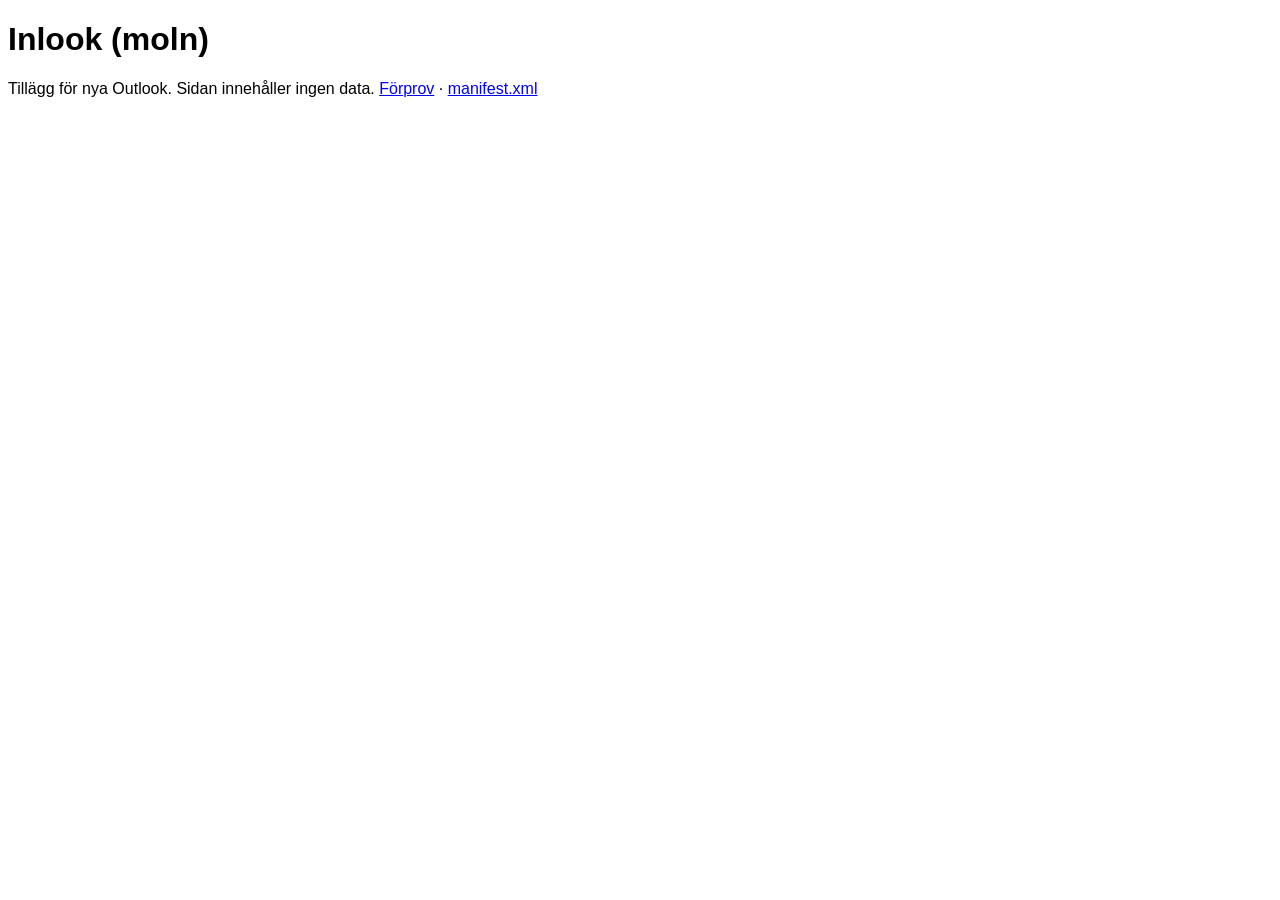
<file: index.html>
<!DOCTYPE html>
<html lang="sv"><head><meta charset="utf-8"><title>Inlook (moln)</title></head>
<body style="font-family:Segoe UI,sans-serif">
<h1>Inlook (moln)</h1>
<p>Tillägg för nya Outlook. Sidan innehåller ingen data. <a href="diag.html">Förprov</a> &middot; <a href="manifest.xml">manifest.xml</a></p>
</body></html>
</file>
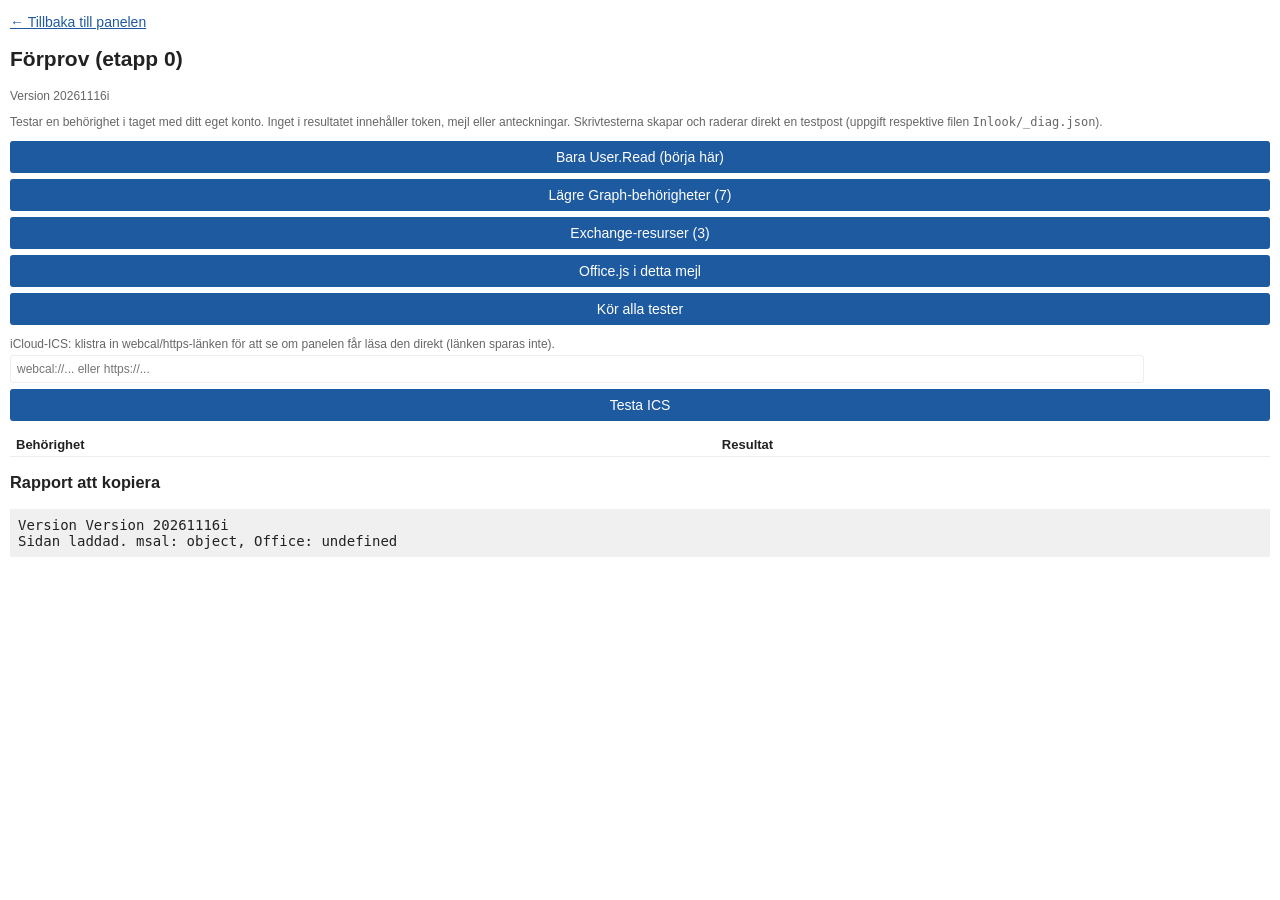
<file: diag.html>
<!DOCTYPE html>
<html lang="sv">
<head>
<meta charset="utf-8">
<meta http-equiv="Cache-Control" content="no-cache">
<meta name="viewport" content="width=device-width, initial-scale=1">
<title>Inlook - förprov</title>
<link rel="stylesheet" href="css/taskpane.css?v=20261116i">
<script src="https://appsforoffice.microsoft.com/lib/1/hosted/office.js"></script>
<script src="vendor/msal-browser.min.js?v=20261116i"></script>
<script src="js/config.js?v=20261116i"></script>
<script src="js/auth.js?v=20261116i"></script>
<script src="js/graph.js?v=20261116i"></script>
<script src="js/diag.js?v=20261116i"></script>
</head>
<body>
<p><a href="taskpane.html?v=20261116i">&larr; Tillbaka till panelen</a></p>
<h2>Förprov (etapp 0)</h2>
<div class="muted" id="ver">Version 20261116i</div>
<p class="muted">Testar en behörighet i taget med ditt eget konto. Inget i resultatet innehåller token, mejl eller anteckningar. Skrivtesterna skapar och raderar direkt en testpost (uppgift respektive filen <code>Inlook/_diag.json</code>).</p>
<div id="env"></div>
<button id="run1">Bara User.Read (börja här)</button>
<button id="runLow">Lägre Graph-behörigheter (7)</button>
<button id="runEx">Exchange-resurser (3)</button>
<button id="runOff">Office.js i detta mejl</button>
<button id="run">Kör alla tester</button>
<p class="muted">iCloud-ICS: klistra in webcal/https-länken för att se om panelen får läsa den direkt (länken sparas inte).<br>
<input id="icsurl" type="text" placeholder="webcal://... eller https://..." style="width:90%"> <button id="runIcs">Testa ICS</button></p>
<table id="out"><thead><tr><th>Behörighet</th><th>Resultat</th></tr></thead><tbody></tbody></table>
<h3>Rapport att kopiera</h3>
<pre id="report">(körs ej än)</pre>
</body>
</html>
</file>
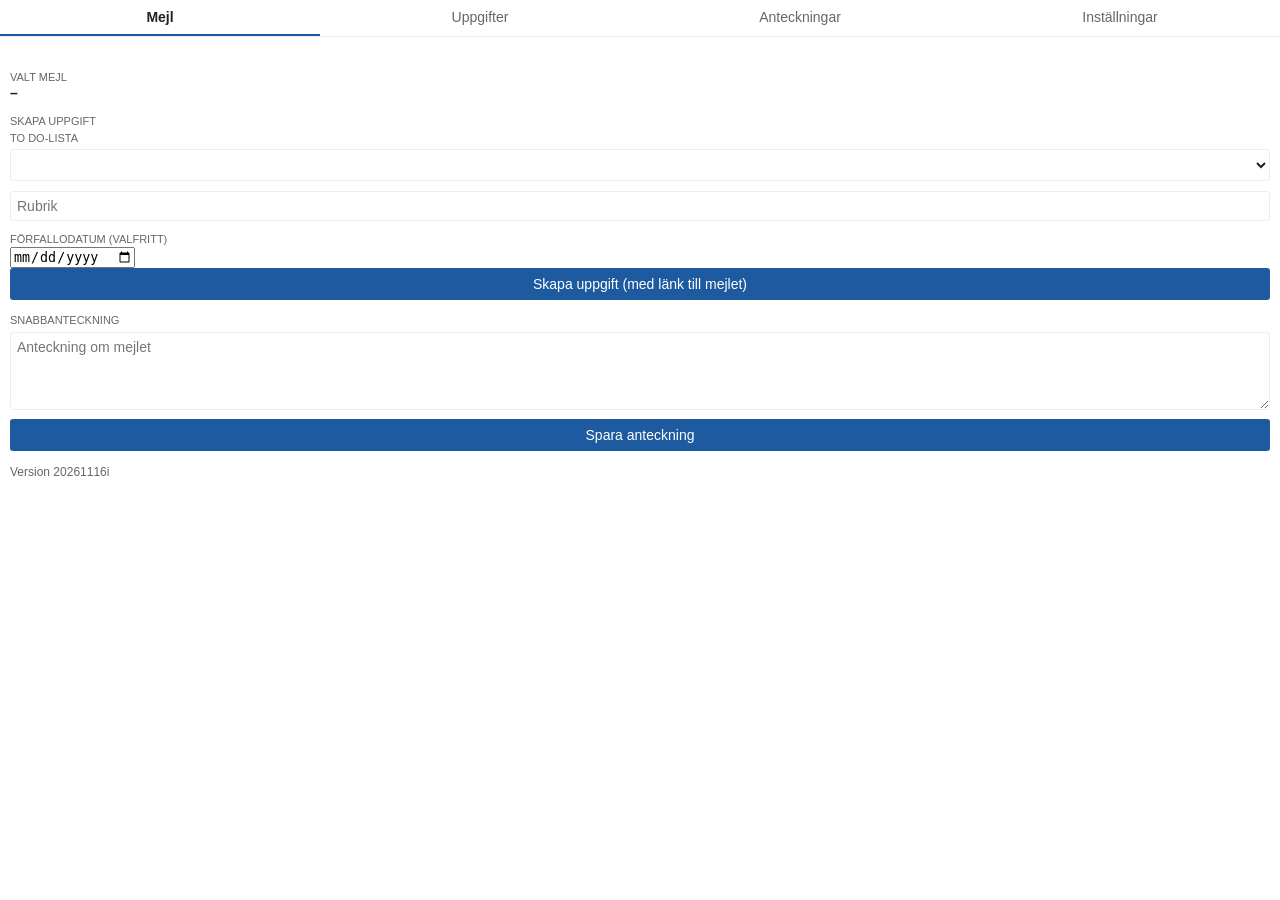
<file: taskpane.html>
<!DOCTYPE html>
<html lang="sv">
<head>
<meta charset="utf-8">
<meta http-equiv="Cache-Control" content="no-cache">
<meta name="viewport" content="width=device-width, initial-scale=1">
<title>Inlook</title>
<link rel="stylesheet" href="css/taskpane.css?v=20261116i">
<script src="https://appsforoffice.microsoft.com/lib/1/hosted/office.js"></script>
<script src="vendor/msal-browser.min.js?v=20261116i"></script>
<script src="js/config.js?v=20261116i"></script>
<script src="js/auth.js?v=20261116i"></script>
<script src="js/graph.js?v=20261116i"></script>
<script src="js/todo.js?v=20261116i"></script>
<script src="js/taskpane.js?v=20261116i" defer></script>
</head>
<body>
<div class="tabs">
  <button class="tab active" data-tab="mail">Mejl</button>
  <button class="tab" data-tab="tasks">Uppgifter</button>
  <button class="tab" data-tab="notes">Anteckningar</button>
  <button class="tab" data-tab="settings">Inställningar</button>
</div>

<div id="status" class="status" role="status"></div>

<div id="tab-mail" class="pane">
  <section>
    <div class="label">Valt mejl</div>
    <div id="subject" class="subject">&ndash;</div>
    <div id="from" class="muted"></div>
  </section>
  <section>
    <div class="label">Skapa uppgift</div>
    <label class="label" for="task-list">To Do-lista</label>
    <select id="task-list"></select>
    <input id="task-title" type="text" placeholder="Rubrik">
    <div class="label">Förfallodatum (valfritt)</div>
    <input id="task-due" type="date">
    <button id="btn-task">Skapa uppgift (med länk till mejlet)</button>
    <div id="task-done" class="muted"></div>
  </section>
  <section>
    <div class="label">Snabbanteckning</div>
    <textarea id="note-body" rows="4" placeholder="Anteckning om mejlet"></textarea>
    <button id="btn-note">Spara anteckning</button>
  </section>
</div>

<div id="tab-notes" class="pane" hidden>
  <button id="btn-reload" class="secondary">Ladda om</button>
  <ul id="notes" class="notes"></ul>
  <section>
    <div class="label">Importera från gamla Inlook (engångs)</div>
    <div class="muted">Välj <code>notes.json</code> eller <code>dagbok.json</code> från mappen <code>desktop\.data</code>.</div>
    <input id="import-file" type="file" accept=".json,application/json">
    <button id="btn-import" class="secondary">Importera vald fil</button>
  </section>
</div>

<div id="tab-tasks" class="pane" hidden>
  <section>
    <select id="filt-list"><option value="">Alla listor</option></select>
    <label class="check"><input type="checkbox" id="show-done"> Visa klara</label>
    <button id="btn-tasks-reload" class="secondary">Ladda om</button>
    <div id="sync-info" class="muted"></div>
    <ul id="tasks" class="notes"></ul>
  </section>
  <section>
    <div class="label">Ny uppgift utan mejl</div>
    <select id="nt-list"></select>
    <input id="nt-title" type="text" placeholder="Rubrik">
    <button id="btn-nt">Lägg till</button>
  </section>
</div>

<div id="tab-settings" class="pane" hidden>
  <section>
    <div class="muted">Uppgifter är riktiga Microsoft To Do via Power Automate-flöden (se FLODEN.md): tillägget skriver kommandofiler till OneDrive-mappen <code>Inlook/inkorg</code> och läser <code>todo.json</code>. Anteckningar sparas som JSON i samma mapp. Kalender och mejl-behörigheter används inte (kräver administratör).</div>
  </section>
  <section>
    <a href="diag.html?v=20261116i">Förprov: behörigheter och inloggning</a>
  </section>
</div>
<div class="muted" id="ver">Version 20261116i</div>
</body>
</html>
</file>
<file: css/taskpane.css>
:root { --bg:#fff; --fg:#222; --muted:#666; --line:#eee; --link:#1e5aa0; --ok:#1a7f37; --err:#b3261e; }
@media (prefers-color-scheme: dark) {
  :root { --bg:#1f1f1f; --fg:#f0f0f0; --muted:#b5b5b5; --line:#3a3a3a; --link:#7db7ff; --ok:#5fd07f; --err:#ff8a80; }
}
html, body { background: var(--bg); color: var(--fg); }
body { font-family: "Segoe UI", sans-serif; font-size: 14px; margin: 0; padding: 0 10px 14px; }
section { margin-bottom: 14px; }
.tabs { display: flex; border-bottom: 1px solid var(--line); margin: 0 -10px 8px; }
button.tab { flex: 1; margin: 0; border-radius: 0; background: transparent; color: var(--muted);
  border-bottom: 2px solid transparent; padding: 9px 4px; }
button.tab.active { color: var(--fg); border-bottom-color: #1e5aa0; font-weight: 600; }
.label { font-size: 11px; text-transform: uppercase; color: var(--muted); margin: 6px 0 2px; }
.subject { font-weight: 600; word-break: break-word; }
.muted { color: var(--muted); font-size: 12px; }
.status { min-height: 18px; margin-bottom: 8px; font-size: 13px; }
.status.ok { color: var(--ok); }
.status.err { color: var(--err); }
.check { font-size: 13px; margin-right: 12px; }
input[type=text], textarea, select { width: 100%; box-sizing: border-box; padding: 6px; margin: 4px 0 6px;
  background: var(--bg); color: var(--fg); border: 1px solid var(--line); border-radius: 3px; font: inherit; }
button { display: block; width: 100%; padding: 8px; margin-bottom: 6px; border: 0;
  background: #1e5aa0; color: #fff; border-radius: 3px; font-size: 14px; cursor: pointer; }
button.secondary { background: #4b5563; }
button:disabled { background: #6b7280; color: #ddd; cursor: default; }
.notes { list-style: none; padding: 0; margin: 8px 0; }
.notes li { padding: 6px 0; border-bottom: 1px solid var(--line); }
.notes .t { font-weight: 600; }
.notes .b { white-space: pre-wrap; word-break: break-word; font-size: 13px; }
.notes button.del { display: inline-block; width: auto; padding: 2px 8px; font-size: 12px; background: transparent; color: var(--err); border: 1px solid var(--line); }
a { color: var(--link); }
pre { white-space: pre-wrap; word-break: break-word; background: rgba(128,128,128,.12); padding: 8px; }
table { border-collapse: collapse; width: 100%; font-size: 13px; }
td, th { border-bottom: 1px solid var(--line); padding: 4px 6px; text-align: left; vertical-align: top; }
.badge { color: var(--err); font-size: 12px; }
</file>
